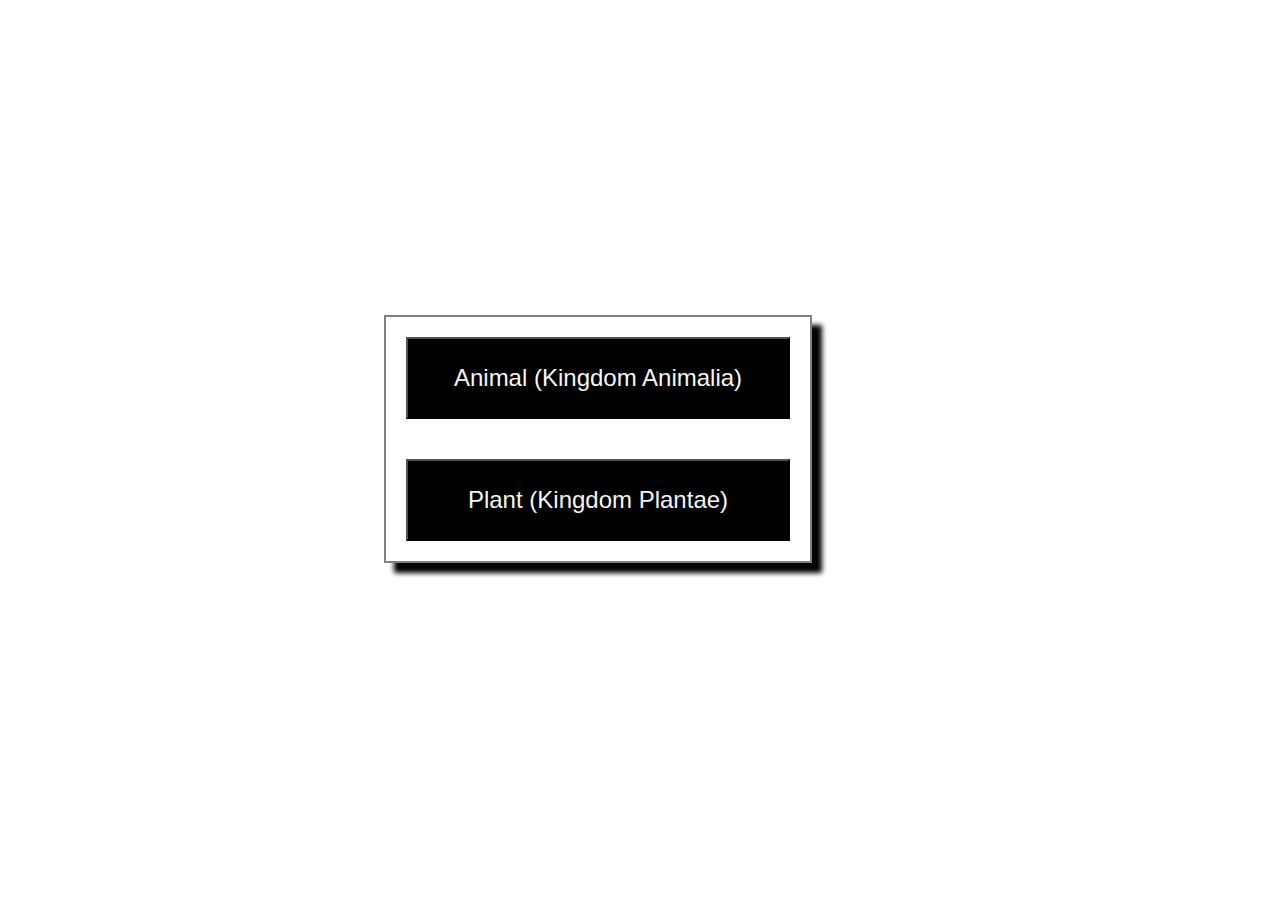
<file: index.htm>
<!DOCTYPE html>
<html lang="en">
	<head>
		<meta charset="UTF-8" />
		<meta http-equiv="X-UA-Compatible" content="IE=edge" />
		<meta name="viewport" content="width=device-width, initial-scale=1.0" />
		<title>KingdomFind</title>
		<style>
			button {
				width: 30vw;
				margin: 20px;
				padding: 25px;
				color: whitesmoke;
				font-size: 24px;
				background-color: black;
			}
			div {
				text-align: center;
				display: block;
				position: absolute;
				top: 35%;
				left: 30%;
				border: 2px solid gray;
				box-shadow: 10px 10px 5px;
			}
		</style>
	</head>
	<body>
		<div>
			<button onclick="window.location.href='HTML/animal.htm'" type="button">
				Animal (Kingdom Animalia)</button
			><br />
			<button onclick="window.location.href='HTML/plant.htm'" type="button">
				Plant (Kingdom Plantae)
			</button>
		</div>
	</body>
</html>
</file>
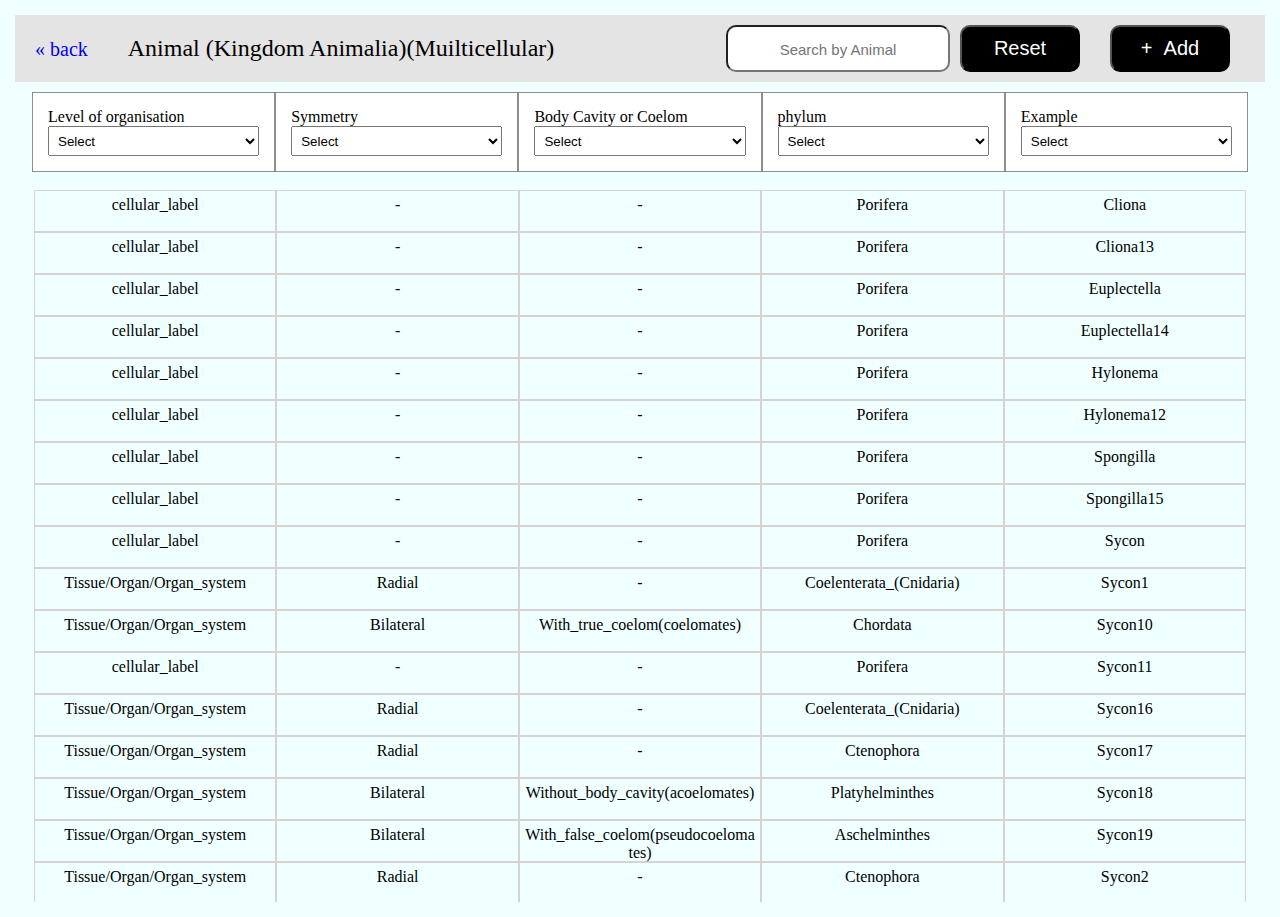
<file: HTML/animal.htm>
<!DOCTYPE html>
<html lang="en">
	<head>
		<meta charset="UTF-8" />
		<meta http-equiv="X-UA-Compatible" content="IE=edge" />
		<meta name="viewport" content="width=device-width, initial-scale=1.0" />
		<title>Document</title>
		<link rel="stylesheet" href="../CSS/globalStyle.css" />
		<script defer src="../JS/animals.js"></script>
	</head>
	<body>
		<header>
			<a href="../index.htm" class="backText">&laquo; back</a>
			&nbsp;&nbsp;&nbsp;
			<span class="headerText">Animal (Kingdom Animalia)(Muilticellular)</span>
			<input
				type="text"
				class="headerAddButton"
				id="searchIp"
				placeholder="Search by Animal"
			/>
			<button type="reset" class="headerAddButton" id="reset">Reset</button>
			<button type="button" class="headerAddButton">+&nbsp;&nbsp;Add</button>
		</header>
		<section class="ScreenBody"></section>
	</body>
</html>
</file>
<file: CSS/globalStyle.css>
:root {
	--color-primary: azure;
	--color-secondary: #e4e4e4;
	--Textcolor-primary: black;
	--Textcolor-secondary: white;
}
* {
	margin: 0;
	padding: 0;
}
body {
	padding: 5px;
	background-color: var(--color-primary);
}

header {
	margin: 10px;
	padding: 20px;
	background-color: var(--color-secondary);
	height: 20%;
}
.headerText {
	color: var(--Textcolor-primary);
	font-size: 24px;
	margin-left: 20px;
}
.backText {
	text-decoration: none;
	font-size: 20px;
	font-weight: lighter;
}
.headerAddButton {
	text-align: center;
	position: absolute;
	margin-right: 30px;
	right: 20px;
	top: 25px;
	padding: 10px;
	width: 120px;
	background-color: var(--Textcolor-primary);
	border-radius: 10px;
	font-size: 20px;
	color: var(--Textcolor-secondary);
}
#reset {
	right: 170px;
}
.headerAddButton:hover {
	opacity: 0.7;
}
.ScreenBody {
	margin: 10px;
	height: 90vh;
	overflow: auto;
	display: flex;
	flex-direction: column;
	justify-content: stretch;
}
.rowTable {
	display: flex;
	flex-direction: row;
	justify-content: stretch;
	align-self: center;
}
.rowHeading {
	display: inline-block;
	padding: 15px;
	border: 1px solid rgb(66, 65, 65, 0.6);
	border-collapse: collapse;
	background-color: var(--Textcolor-secondary);
}
select {
	height: 30px;
	width: 16.5vw;
	padding: 5px;
}
#rowHeadingTitle {
	position: sticky;
	top: 0px;
}
.dataText {
	display: inline-block;
	border-collapse: collapse;
	width: 18vw;
	height: 30px;
	padding: 5px;
	overflow-wrap: break-word;
	text-align: center;
	border: 1px solid rgb(214, 211, 211);
}
#searchIp {
	width: 200px;
	background-color: var(--Textcolor-secondary);
	right: 300px;
	color: var(--Textcolor-primary);
}
#searchIp::-webkit-input-placeholder {
	/* WebKit browsers */
	font-size: 15px;
}
</file>
